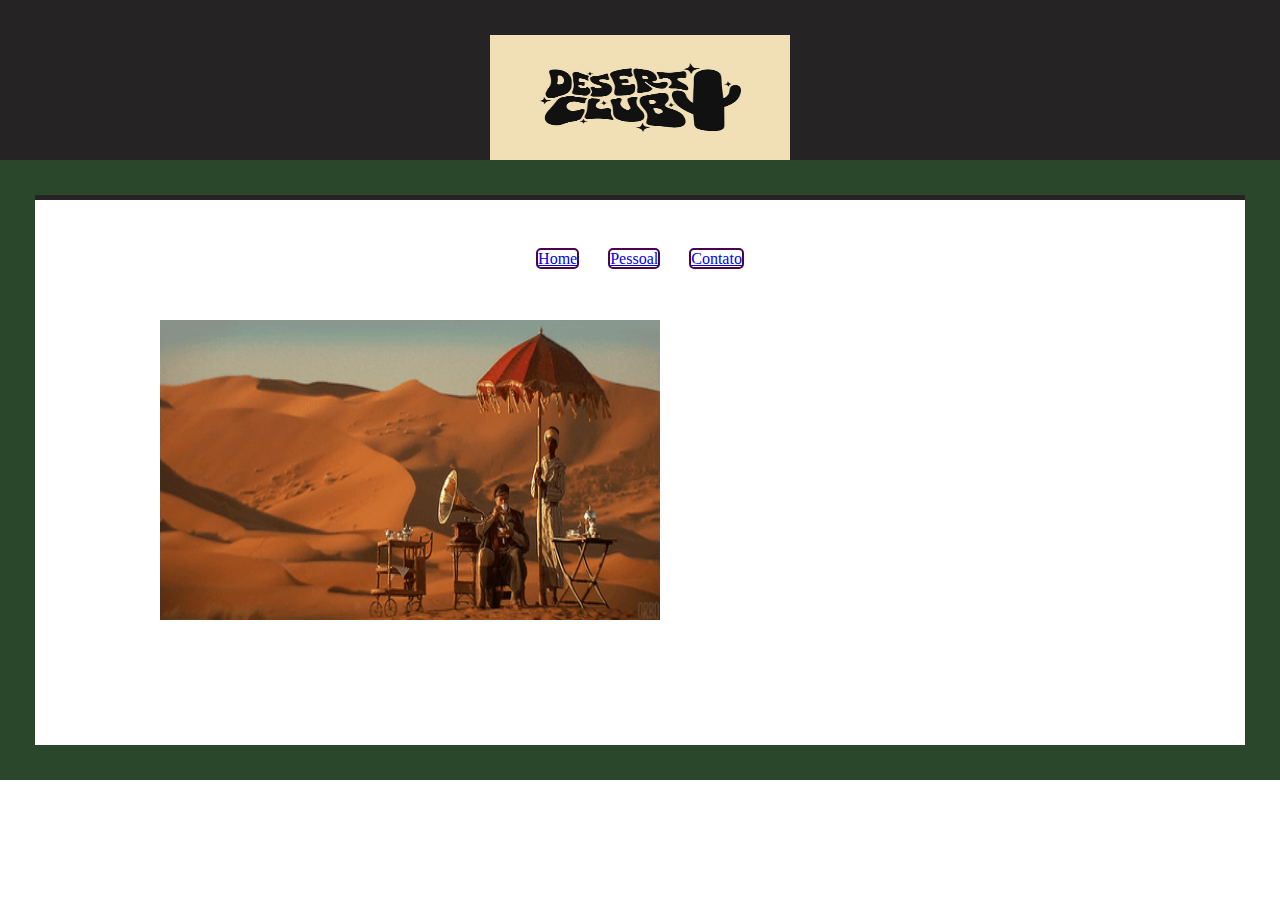
<file: index.html>
<html>

<head>
    <link rel="stylesheet" type="text/css" href="css/main.css">
    <title> Teste Pratico </title>
</head>

<body>
    <header class="menu-principal">
        <main>
            <div class="header-1">
                <div class="logo">
                    <img src="img/logo.png" alt="" width="300px" height="125px">
                </div>
            </div>

        </main>
        <div class="imagemEntrada">
            <img src="img/giphy.gif" alt="" width="500px" height="300px">
        </div>

    </header>
    <div class="header-2">
        <a class="index" href="index.html">Home</a>
        <a class="pag2" href="pag002.html">Pessoal</a>
        <a class="pag3" href="pag003.html">Contato</a>
    </div>

</body>

</html>
</file>
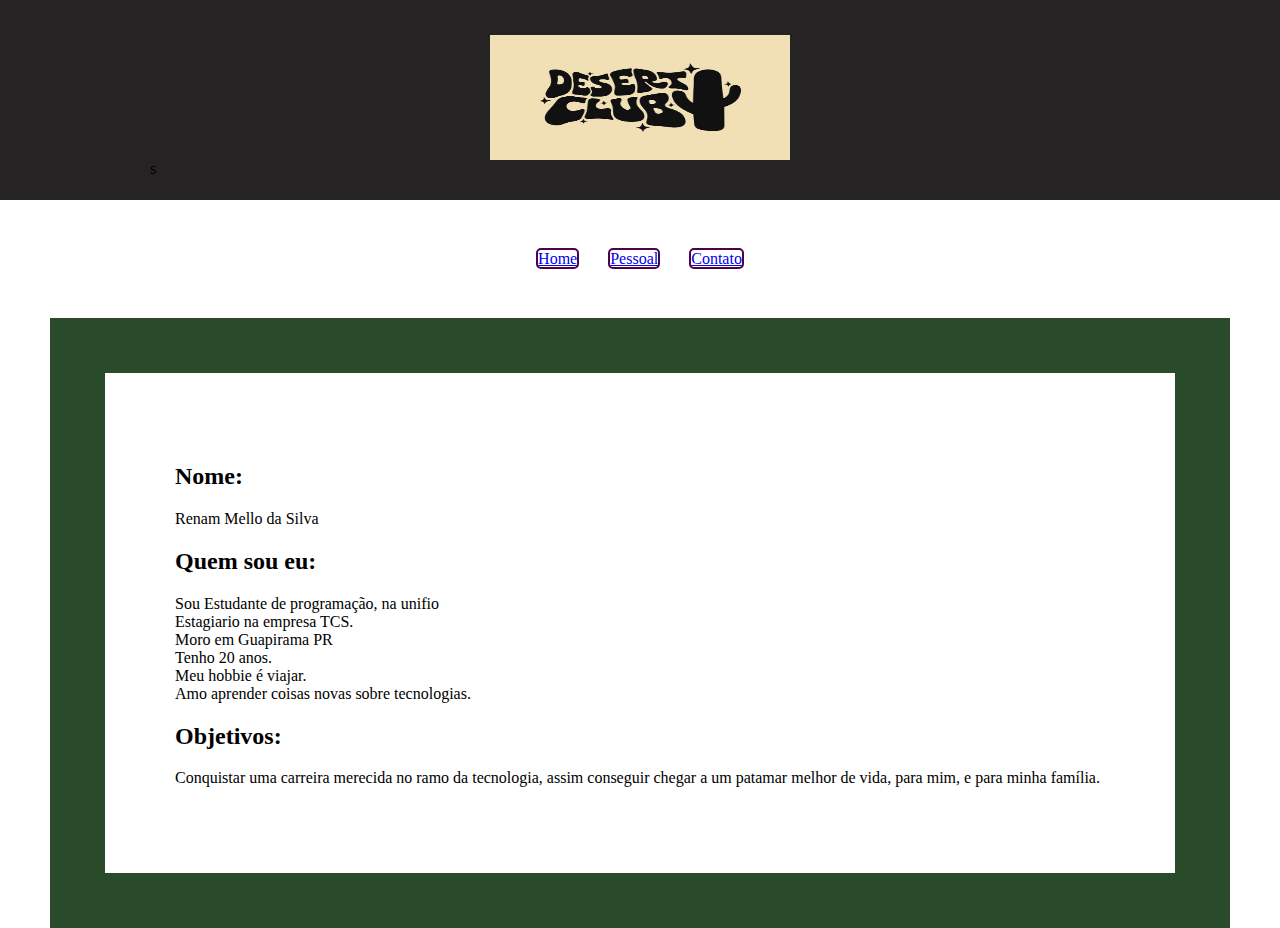
<file: pag002.html>
<html>

<head>
    <link rel="stylesheet" type="text/css" href="css/main.css">
    <title> Teste Pratico </title>
</head>

<body>
    <header class="menu-principal">
        <main>
            <div class="header-1">
                <div class="logo">
                    <img src="img/logo.png" alt="" width="300px" height="125px">
                </div>
            </div>
            </div>
s
        </main>
    </header>
    <div class="header-2">
        <div class="header-2">
            <a class="index" href="index.html">Home</a>
            <a class="pag2" href="pag002.html">Pessoal</a>
            <a class="pag3" href="pag003.html">Contato</a>
        </div>
    </div>
    <div class="name">
        <h2>Nome:</h2>
        <p>Renam Mello da Silva</p>

        <h2>Quem sou eu:</h2>
        <p> Sou Estudante de programação, na unifio<br>
            Estagiario na empresa TCS.<br>
            Moro em Guapirama PR <br>
            Tenho 20 anos.<br>
            Meu hobbie é viajar.<br>
            Amo aprender coisas novas sobre tecnologias. </p>
        <h2>Objetivos:</h2>
        <p> Conquistar uma carreira merecida no ramo da tecnologia, assim conseguir chegar a um patamar melhor de vida, para mim, e para minha família. </p>

    </div>


</body>

</html>
</file>
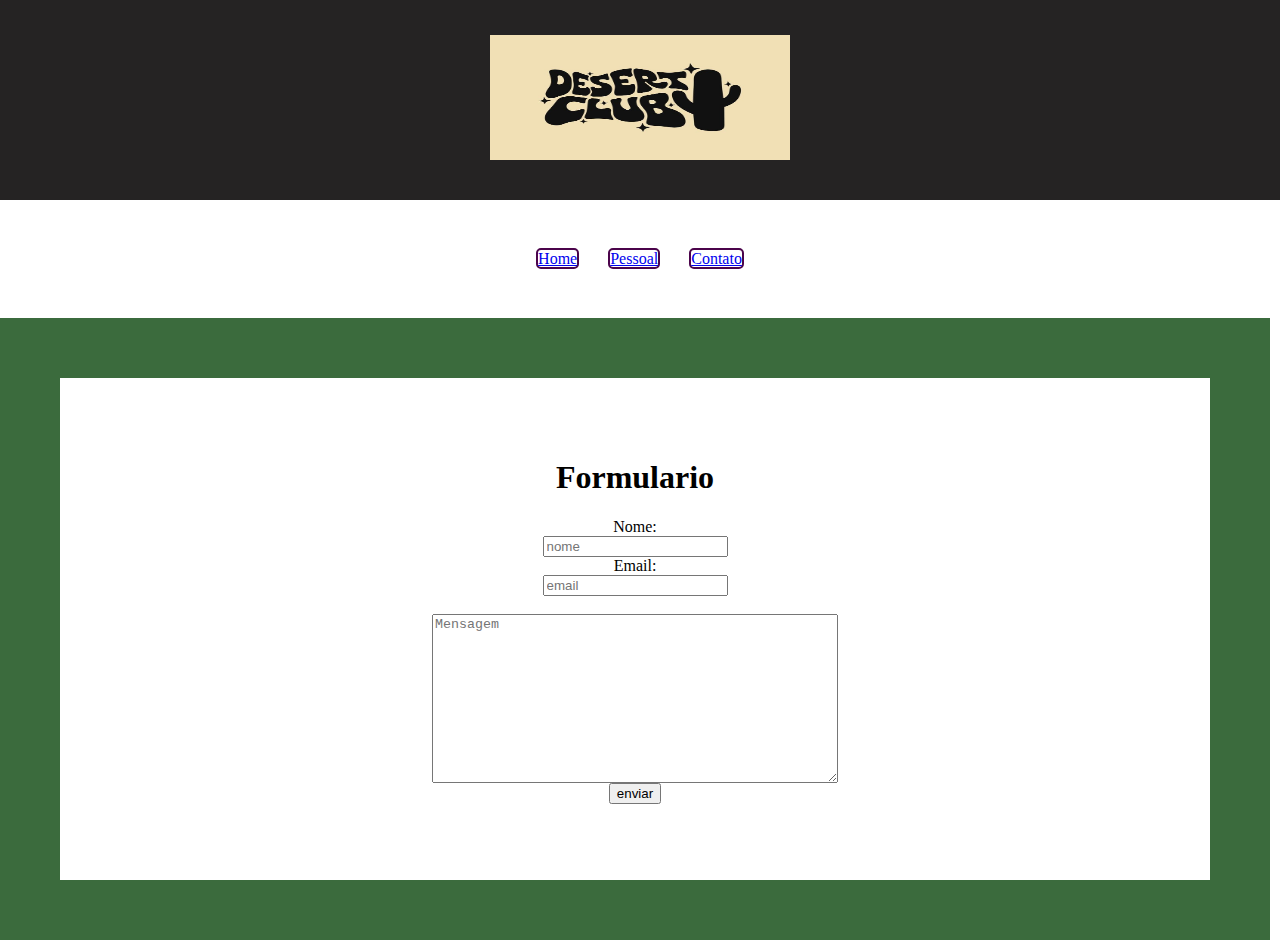
<file: pag003.html>
<html>

<head>
    <link rel="stylesheet" type="text/css" href="css/main.css">
    <title> Teste Pratico </title>
</head>

<body>
    <header class="menu-principal">
        <main>
            <div class="header-1">
                <div class="logo">
                    <img src="img/logo.png" alt="" width="300px" height="125px">
                </div>
            </div>
            </div>

        </main>
    </header>
    <div class="header-2">
        <div class="header-2">
            <a class="index" href="index.html">Home</a>
            <a class="pag2" href="pag002.html">Pessoal</a>
            <a class="pag3" href="pag003.html">Contato</a>
        </div>
    </div>

    <div class="contato">
        <form name="myForm" action="pag003.html" method="POST">
            <h1>Formulario</h1>
            <div class="nome">
                <label for="nome">Nome:</label><br>
                <input type="text" id="nomeid" placeholder="nome" required="required" name="Nome"/>
            </div>

            <div class="email">
                <label for="email">Email:</label><br>
                <input type="email" id="emailid" placeholder="email" name="email" value=""><br><br>
            </div>

            <div class="mensagem">
                <textarea name="mensagem" id="mensagemid" placeholder="Mensagem" cols="60" rows="10"
                    style="margin: 0px; height: 169px; width: 406px;"></textarea>
            </div>

            <div class="botao">
                <input type="submit" value="enviar" onclick="return enviar()">
            </div>
        </form>
    </div>
</body>

</html>
</file>
<file: css/main.css>
body {
width: 100%;
height: 100%;
margin: 0;
}
.menu-principal {
width: 100%;
background-color: #252323;
height: 200px;
}
.imagemEntrada{
    padding-top: 300px;
    padding: 125px;
    border: 35px solid #2a472b;

}
main {
margin: 0 auto;
width: 980px;
position: relative;
}
.logo {
text-align: center;
padding-top:35px;
}
.header-2{
text-align: center;
margin: 50px;
}
.name{
    margin: 50px;
}
.index{
    border: 2px solid rgb(75, 4, 75);
    border-radius: 5px;
    margin-right: 25px ;
}
.pag2{
    border: 2px solid rgb(75, 4, 75);
    border-radius: 5px;
    margin-right: 25px;
}
.pag3{
    border: 2px solid rgb(75, 4, 75);
    border-radius: 5px;
}
.contato{
    text-align: center;
    margin-right: 10px ;
    padding: 60px;
    border: 60px solid #3b6b3d;
}
.name{
    padding: 70px;
    border: 55px solid #294b2a;
}
</file>
